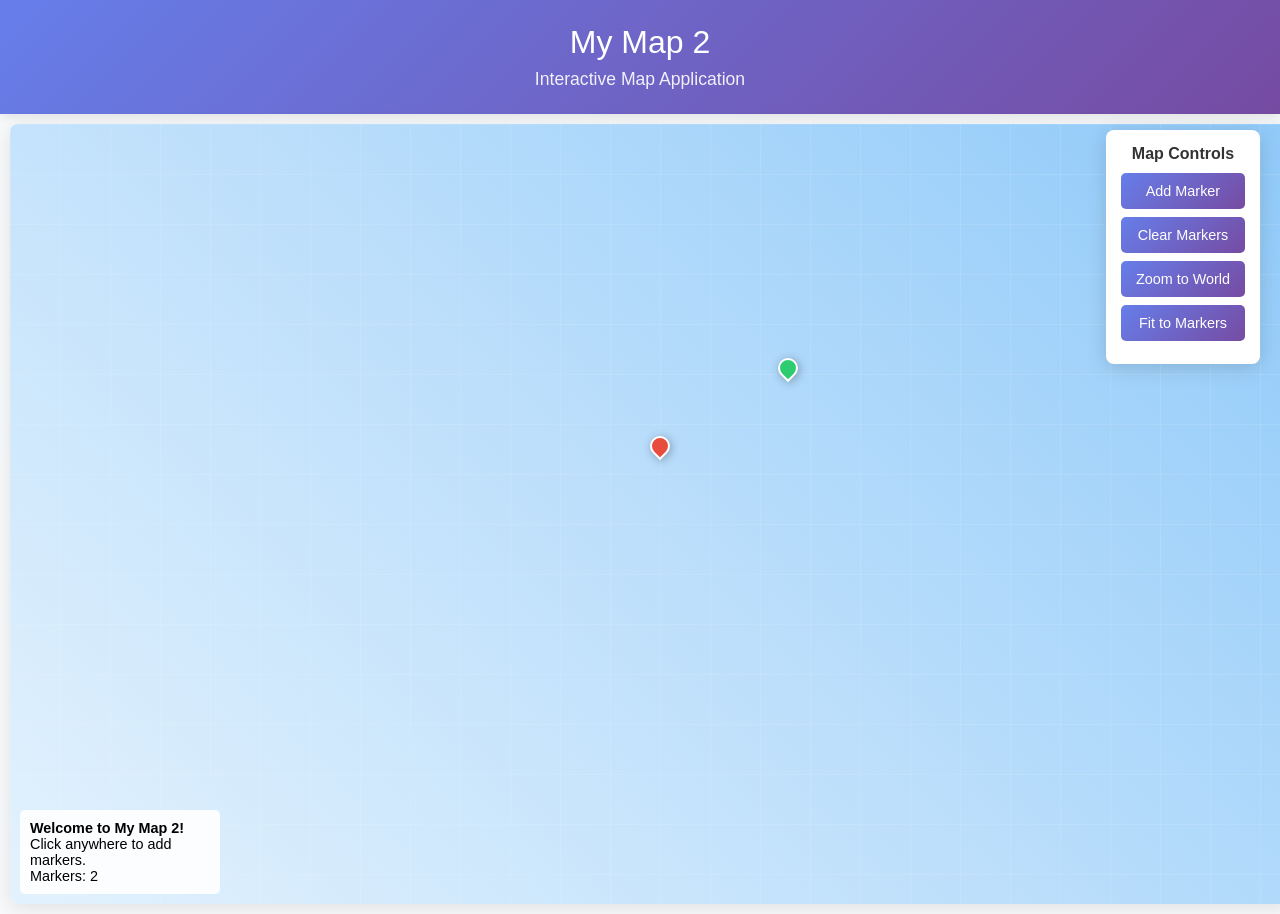
<file: index.html>
<!DOCTYPE html>
<html lang="en">
<head>
    <meta charset="UTF-8">
    <meta name="viewport" content="width=device-width, initial-scale=1.0">
    <title>My Map 2</title>
    <link rel="stylesheet" href="styles.css">
    <style>
        .simple-map {
            background: linear-gradient(45deg, #e3f2fd 0%, #bbdefb 50%, #90caf9 100%);
            position: relative;
            overflow: hidden;
        }
        
        .map-marker {
            position: absolute;
            width: 20px;
            height: 20px;
            background: #e74c3c;
            border: 2px solid white;
            border-radius: 50% 50% 50% 0;
            transform: rotate(-45deg);
            cursor: pointer;
            box-shadow: 0 2px 10px rgba(0,0,0,0.3);
            transition: all 0.3s ease;
        }
        
        .map-marker:hover {
            transform: rotate(-45deg) scale(1.2);
        }
        
        .map-marker.user-marker {
            background: #2ecc71;
        }
        
        .map-marker.clicked-marker {
            background: #f39c12;
        }
        
        .map-grid {
            position: absolute;
            top: 0;
            left: 0;
            width: 100%;
            height: 100%;
            background-image: 
                linear-gradient(rgba(255,255,255,0.1) 1px, transparent 1px),
                linear-gradient(90deg, rgba(255,255,255,0.1) 1px, transparent 1px);
            background-size: 50px 50px;
        }
        
        .location-info {
            position: absolute;
            bottom: 10px;
            left: 10px;
            background: rgba(255,255,255,0.9);
            padding: 10px;
            border-radius: 5px;
            font-size: 0.9rem;
            max-width: 200px;
        }
        
        .marker-popup {
            position: absolute;
            background: white;
            padding: 10px;
            border-radius: 5px;
            box-shadow: 0 2px 10px rgba(0,0,0,0.2);
            font-size: 0.8rem;
            z-index: 1001;
            display: none;
            pointer-events: none;
        }
        
        .marker-popup::before {
            content: '';
            position: absolute;
            bottom: -5px;
            left: 50%;
            transform: translateX(-50%);
            width: 0;
            height: 0;
            border-left: 5px solid transparent;
            border-right: 5px solid transparent;
            border-top: 5px solid white;
        }
    </style>
</head>
<body>
    <div class="header">
        <h1>My Map 2</h1>
        <p>Interactive Map Application</p>
    </div>
    
    <div class="controls">
        <h3>Map Controls</h3>
        <button onclick="addMarker()">Add Marker</button>
        <button onclick="clearMarkers()">Clear Markers</button>
        <button onclick="zoomToWorld()">Zoom to World</button>
        <button onclick="fitToMarkers()">Fit to Markers</button>
    </div>
    
    <div class="map-container">
        <div id="map" class="simple-map">
            <div class="map-grid"></div>
            <div class="location-info">
                <strong>Welcome to My Map 2!</strong><br>
                Click anywhere to add markers.<br>
                <span id="marker-count">Markers: 1</span>
            </div>
        </div>
    </div>
    
    <div class="marker-popup" id="popup"></div>

    <script>
        class SimpleMapApp {
            constructor() {
                this.markers = [];
                this.mapElement = document.getElementById('map');
                this.popup = document.getElementById('popup');
                this.markerCount = document.getElementById('marker-count');
                this.init();
            }

            init() {
                // Add default marker
                this.addMarkerAt(50, 40, 'Welcome Marker', 'default');
                
                // Set up event listeners
                this.mapElement.addEventListener('click', (e) => {
                    this.handleMapClick(e);
                });
                
                this.updateMarkerCount();
            }

            addMarkerAt(x, y, title, type = 'clicked') {
                const marker = document.createElement('div');
                marker.className = `map-marker ${type}-marker`;
                marker.style.left = x + '%';
                marker.style.top = y + '%';
                marker.title = title;
                
                marker.addEventListener('mouseenter', (e) => {
                    this.showPopup(e.target, title, x, y);
                });
                
                marker.addEventListener('mouseleave', () => {
                    this.hidePopup();
                });
                
                this.mapElement.appendChild(marker);
                this.markers.push({element: marker, x, y, title, type});
                this.updateMarkerCount();
                
                return marker;
            }

            handleMapClick(e) {
                const rect = this.mapElement.getBoundingClientRect();
                const x = ((e.clientX - rect.left) / rect.width) * 100;
                const y = ((e.clientY - rect.top) / rect.height) * 100;
                
                const timestamp = new Date().toLocaleTimeString();
                this.addMarkerAt(x, y, `Clicked at ${timestamp}`, 'clicked');
            }

            addRandomMarker() {
                const x = Math.random() * 90 + 5; // 5-95% to keep markers visible
                const y = Math.random() * 90 + 5;
                const timestamp = new Date().toLocaleTimeString();
                this.addMarkerAt(x, y, `Random marker ${timestamp}`, 'clicked');
            }

            clearMarkers() {
                // Keep only the first marker (default)
                for (let i = this.markers.length - 1; i > 0; i--) {
                    this.markers[i].element.remove();
                    this.markers.splice(i, 1);
                }
                this.updateMarkerCount();
                this.hidePopup();
            }

            zoomToWorld() {
                // Simulate zoom by scaling the grid
                const grid = this.mapElement.querySelector('.map-grid');
                grid.style.backgroundSize = '100px 100px';
                setTimeout(() => {
                    grid.style.backgroundSize = '50px 50px';
                }, 1000);
            }

            fitToMarkers() {
                // Simple animation to highlight all markers
                this.markers.forEach((marker, index) => {
                    setTimeout(() => {
                        marker.element.style.transform = 'rotate(-45deg) scale(1.5)';
                        setTimeout(() => {
                            marker.element.style.transform = 'rotate(-45deg) scale(1)';
                        }, 300);
                    }, index * 100);
                });
            }

            showPopup(marker, title, x, y) {
                this.popup.innerHTML = `
                    <strong>${title}</strong><br>
                    Position: ${x.toFixed(1)}%, ${y.toFixed(1)}%<br>
                    <small>Click map to add more markers</small>
                `;
                
                const rect = marker.getBoundingClientRect();
                this.popup.style.left = (rect.left + window.scrollX - 75) + 'px';
                this.popup.style.top = (rect.top + window.scrollY - 80) + 'px';
                this.popup.style.display = 'block';
            }

            hidePopup() {
                this.popup.style.display = 'none';
            }

            updateMarkerCount() {
                this.markerCount.textContent = `Markers: ${this.markers.length}`;
            }

            getMarkerCount() {
                return this.markers.length;
            }
        }

        // Global functions for button handlers
        let mapApp;

        function addMarker() {
            mapApp.addRandomMarker();
        }

        function clearMarkers() {
            mapApp.clearMarkers();
        }

        function zoomToWorld() {
            mapApp.zoomToWorld();
        }

        function fitToMarkers() {
            mapApp.fitToMarkers();
        }

        // Initialize the app when the page loads
        document.addEventListener('DOMContentLoaded', () => {
            mapApp = new SimpleMapApp();
            
            // Add user location simulation
            setTimeout(() => {
                mapApp.addMarkerAt(60, 30, '📍 Your simulated location', 'user');
            }, 1000);
        });
    </script>
</body>
</html>
</file>
<file: styles.css>
/* My Map 2 Styles */

* {
    box-sizing: border-box;
}

body {
    margin: 0;
    padding: 0;
    font-family: 'Segoe UI', Tahoma, Geneva, Verdana, sans-serif;
    background-color: #f8f9fa;
}

.header {
    background: linear-gradient(135deg, #667eea 0%, #764ba2 100%);
    color: white;
    padding: 1.5rem;
    text-align: center;
    box-shadow: 0 2px 10px rgba(0,0,0,0.1);
}

.header h1 {
    margin: 0 0 0.5rem 0;
    font-size: 2rem;
    font-weight: 300;
}

.header p {
    margin: 0;
    opacity: 0.9;
    font-size: 1.1rem;
}

.map-container {
    height: calc(100vh - 120px);
    width: 100%;
    position: relative;
    border-radius: 8px;
    margin: 10px;
    overflow: hidden;
    box-shadow: 0 4px 20px rgba(0,0,0,0.1);
}

#map {
    height: 100%;
    width: 100%;
}

.controls {
    position: absolute;
    top: 130px;
    right: 20px;
    z-index: 1000;
    background: white;
    padding: 15px;
    border-radius: 8px;
    box-shadow: 0 4px 20px rgba(0,0,0,0.15);
    min-width: 150px;
}

.controls h3 {
    margin: 0 0 10px 0;
    font-size: 1rem;
    color: #333;
    text-align: center;
}

.controls button {
    display: block;
    width: 100%;
    margin: 8px 0;
    padding: 10px 15px;
    background: linear-gradient(135deg, #667eea 0%, #764ba2 100%);
    color: white;
    border: none;
    border-radius: 5px;
    cursor: pointer;
    font-size: 0.9rem;
    transition: all 0.3s ease;
}

.controls button:hover {
    transform: translateY(-2px);
    box-shadow: 0 4px 15px rgba(102, 126, 234, 0.4);
}

.controls button:active {
    transform: translateY(0);
}

/* Responsive design */
@media (max-width: 768px) {
    .header h1 {
        font-size: 1.5rem;
    }
    
    .header p {
        font-size: 1rem;
    }
    
    .controls {
        top: 110px;
        right: 10px;
        padding: 10px;
        min-width: 120px;
    }
    
    .controls button {
        padding: 8px 12px;
        font-size: 0.8rem;
    }
    
    .map-container {
        height: calc(100vh - 100px);
        margin: 5px;
    }
}

/* Custom popup styles */
.leaflet-popup-content-wrapper {
    border-radius: 8px;
}

.leaflet-popup-content {
    margin: 15px;
    line-height: 1.6;
}

/* Loading indicator */
.loading {
    position: absolute;
    top: 50%;
    left: 50%;
    transform: translate(-50%, -50%);
    z-index: 2000;
    background: white;
    padding: 20px;
    border-radius: 8px;
    box-shadow: 0 4px 20px rgba(0,0,0,0.15);
    display: none;
}

.loading.show {
    display: block;
}
</file>
